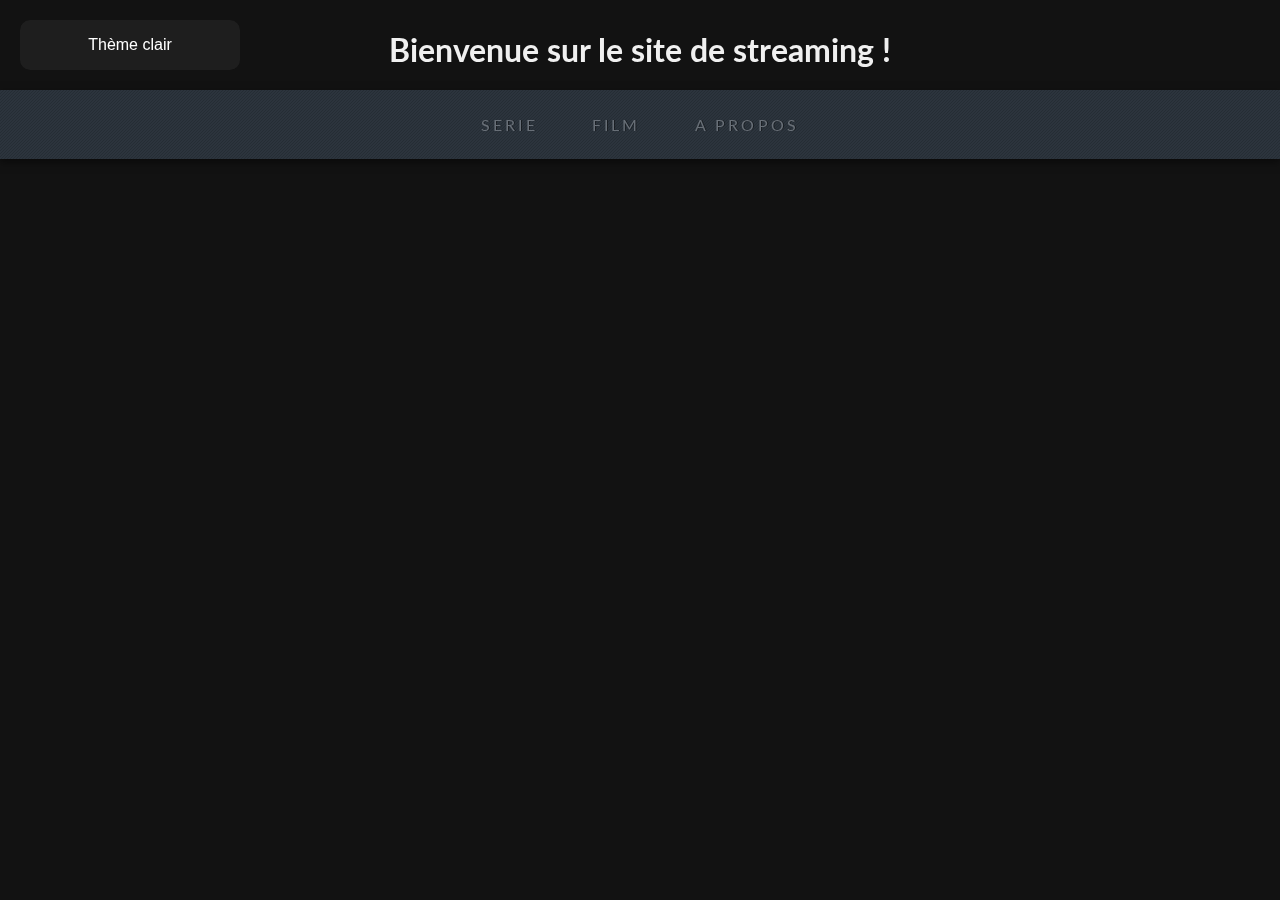
<file: index.html>
<!DOCTYPE html>
<html lang="fr">
<head>
  <meta charset="UTF-8" />
  <meta name="viewport" content="width=device-width, initial-scale=1.0"/>
  <title>streaming</title>
  <link rel="stylesheet" href="style.css" />
</head>
<body>
  <div class="container">
    <h1>Bienvenue sur le site de streaming !</h1>

    
    <button class="glow-on-hover"  id="themeToggle">Thème clair</button>
  </div>

  <ul>
    <li><a href="serie.html" data-title="serie">serie</a></li>
    <li><a href="film.html" data-title="film">film</a></li>
    <li><a href="about.html" data-title="a propos">a propos</a></li>
  </ul>
  <script src="script.js"></script>
</body>
</html>
</file>
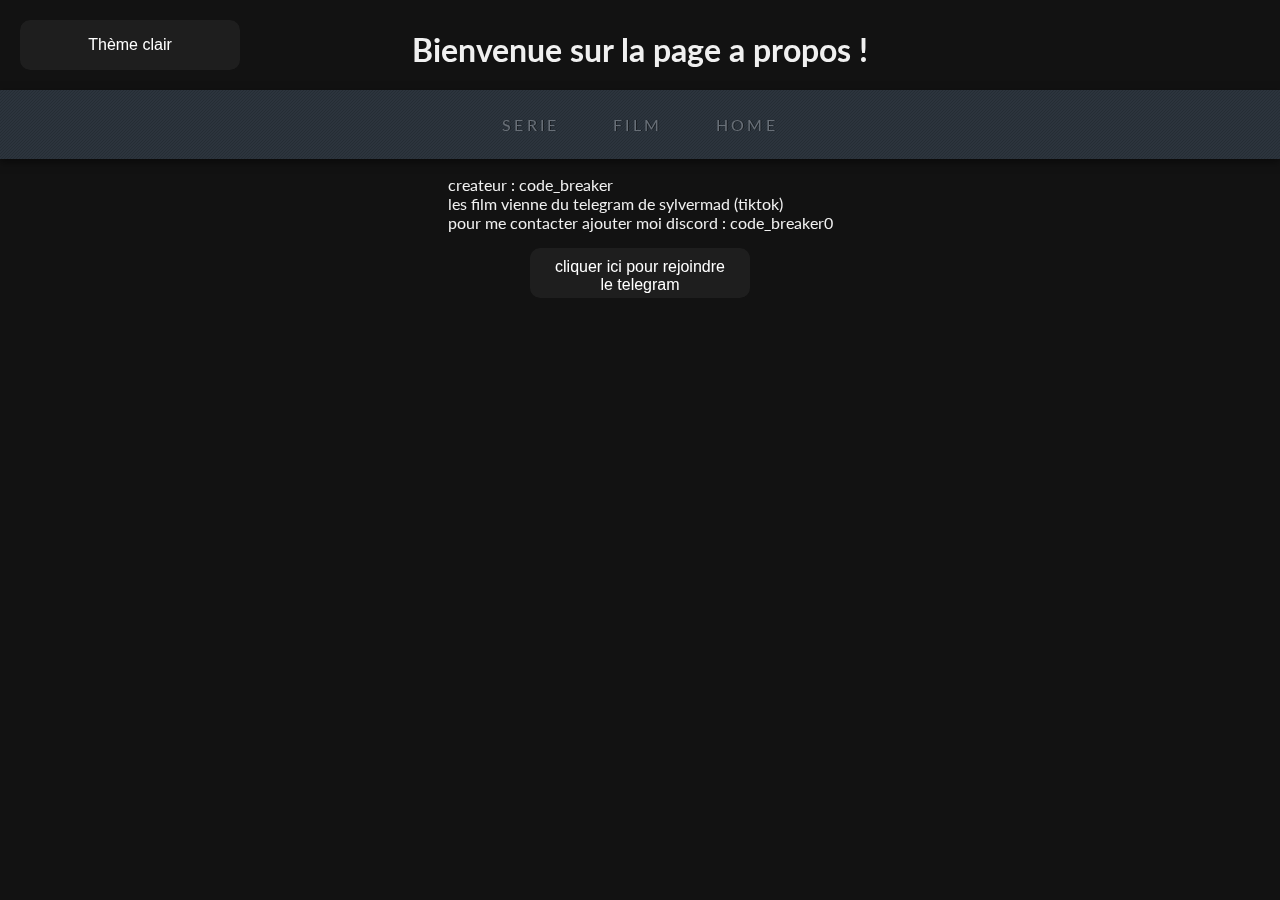
<file: about.html>
<!DOCTYPE html>
<html lang="fr">
<head>
  <meta charset="UTF-8" />
  <meta name="viewport" content="width=device-width, initial-scale=1.0"/>
  <title>streaming</title>
  <link rel="stylesheet" href="style.css" />
</head>
<body>
  <div class="container">
    <h1>Bienvenue sur la page a propos !</h1>
    

    
    <button class="glow-on-hover"  id="themeToggle">Thème clair</button>
  </div>

  <ul>
    <li><a href="serie.html" data-title="serie">serie</a></li>
    <li><a href="film.html" data-title="film">film</a></li>
    <li><a href="index.html" data-title="home">home</a></li>
  </ul>
  <p>createur : code_breaker<br>
    les film vienne du telegram de sylvermad (tiktok) 
    <br>pour me contacter ajouter moi discord : code_breaker0<br>
  </p>
    <button class="glow-on-hover" id="btnTelegram">cliquer ici pour rejoindre le telegram</button>
    

  <script src="script.js"></script>
  <script>
    document.getElementById("btnTelegram").addEventListener("click", function() {
      window.open("https://t.me/+PJsuYKJtBvc3Mjk8", "_blank");
    });
  </script>
</body>
</html>
</file>
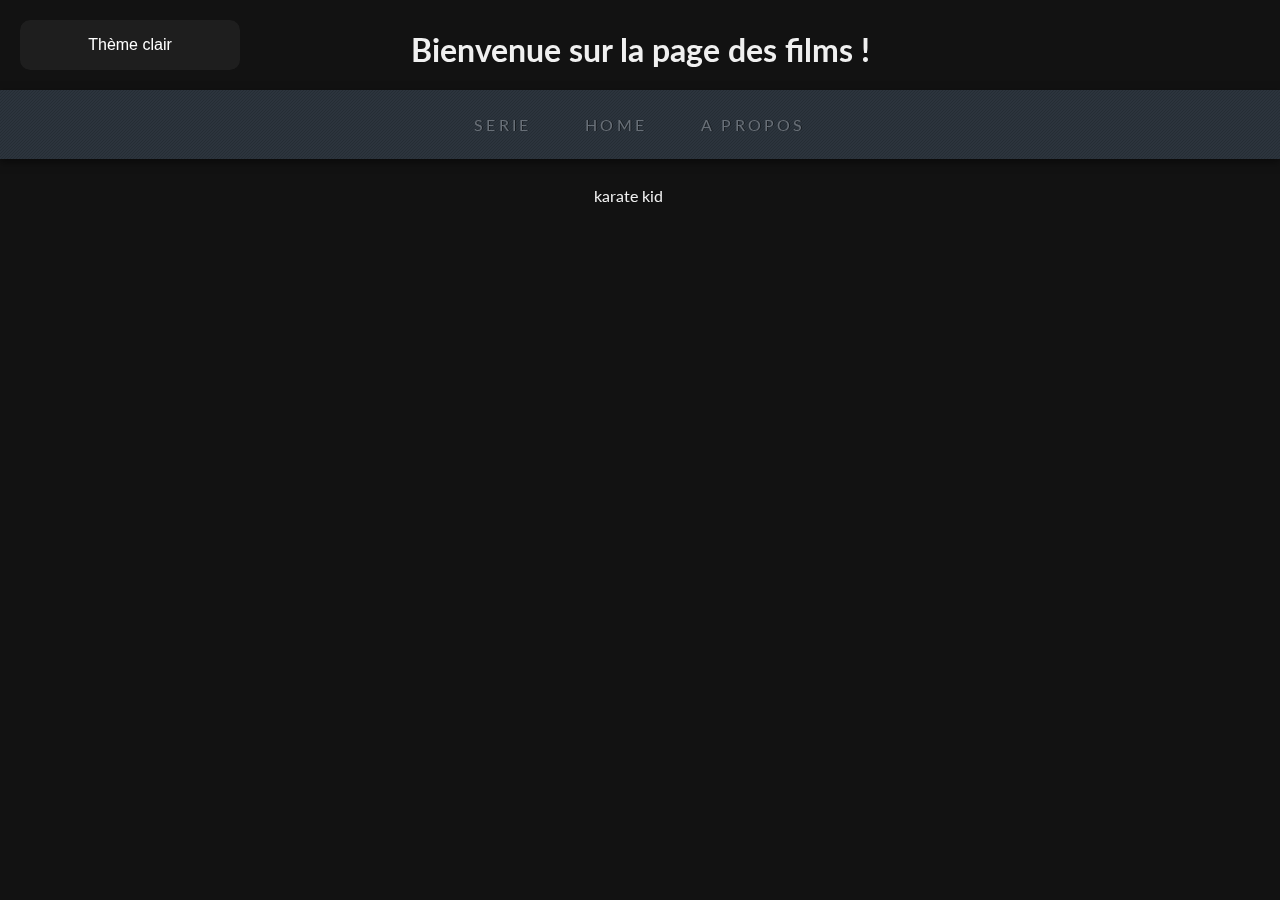
<file: film.html>
<!DOCTYPE html>
<html lang="fr">
<head>
  <meta charset="UTF-8" />
  <meta name="viewport" content="width=device-width, initial-scale=1.0"/>
  <title>streaming</title>
  <link rel="stylesheet" href="style.css" />
</head>
<body>
  <div class="container">
    <h1>Bienvenue sur la page des films !</h1>

    
    <button class="glow-on-hover"  id="themeToggle">Thème clair</button>
  </div>

  <ul>
    <li><a href="serie.html" data-title="serie">serie</a></li>
    <li><a href="index.html" data-title="home">home</a></li>
    <li><a href="about.html" data-title="a propos">a propos</a></li>
  </ul>
  <h1>karate kid</h1>
  <p>karate kid&nbsp;&nbsp;&nbsp;&nbsp;&nbsp;&nbsp; </p>

  <!-- Conteneur vidéo 16:9 en petit format -->
<div style="width: 480px; height: 270px; position: relative;">
  <iframe
    src="https://app.videas.fr/embed/media/2034cb6a-6378-47e8-b4b6-871855be6e1e/"
    width="100%"
    height="100%"
    frameborder="0"
    allow="accelerometer; autoplay; encrypted-media; gyroscope; picture-in-picture"
    allowfullscreen
    style="position: absolute; top: 0; left: 0;"
    referrerpolicy="unsafe-url">
  </iframe>
</div>

  <script src="script.js"></script>
</body>
</html>
</file>
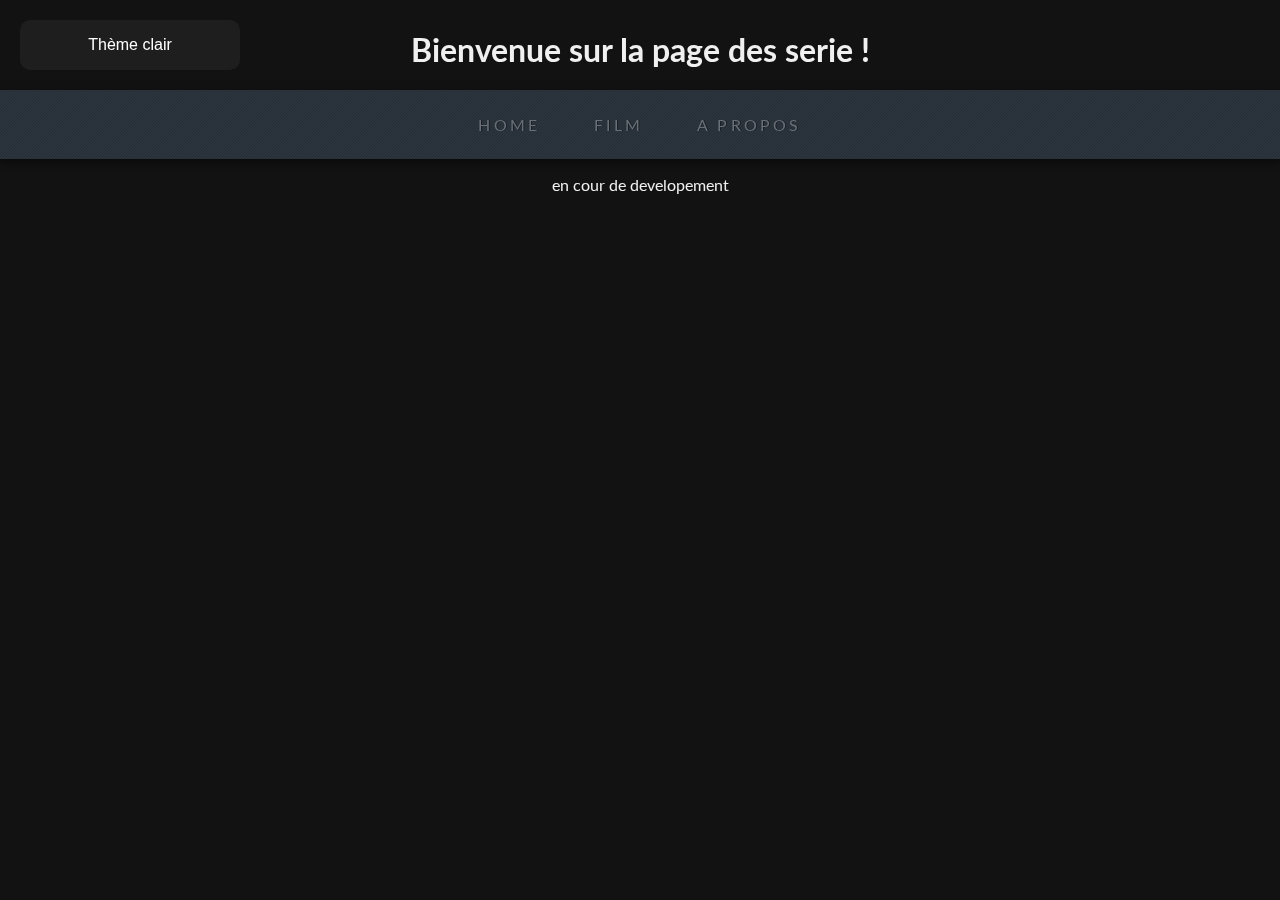
<file: serie.html>
<!DOCTYPE html>
<html lang="fr">
<head>
  <meta charset="UTF-8" />
  <meta name="viewport" content="width=device-width, initial-scale=1.0"/>
  <title>streaming</title>
  <link rel="stylesheet" href="style.css" />
</head>
<body>
  <div class="container">
    <h1>Bienvenue sur la page des serie !</h1>
    

    
    <button class="glow-on-hover"  id="themeToggle">Thème clair</button>
  </div>

  <ul>
    <li><a href="index.html" data-title="home">home</a></li>
    <li><a href="film.html" data-title="film">film</a></li>
    <li><a href="about.html" data-title="a propos">a propos</a></li>
  </ul>
  <p>en cour de developement</p>
  <script src="script.js"></script>
</body>
</html>
</file>
<file: style.css>
@import url("https://fonts.googleapis.com/css?family=Lato:100,400");

:root {
  --bg-color-dark: #121212;
  --text-color-dark: #f0f0f0;
  --bg-color-light: #ffffff;
  --text-color-light: #000000;
}

html {
  height: 100%;
  perspective: 1000px;
  transform-style: preserve-3d;
  font-family: "Lato", sans-serif;
  margin: 0;
  padding: 0;
}

/* BODY en mode sombre par défaut */
body {
  margin: 0;
  padding: 0;
  background-color: var(--bg-color-dark);
  color: var(--text-color-dark);
  width: 100%;
  height: 100%;
  background-repeat: no-repeat;
  transition: all 0.3s ease;
  /* Pour l’effet radial gradient on met une fallback */
  background-image: radial-gradient(
    closest-corner,
    var(--bg-color-dark) 60%,
    rgba(18, 18, 18, 0.26)
  );
  /* Remonte les textes dans le flow */
  display: flex;
  flex-direction: column;
  align-items: center;
}

/* Thème clair */
body.light-theme {
  background-color: var(--bg-color-light);
  color: var(--text-color-light);
  background-image: radial-gradient(
    closest-corner,
    var(--bg-color-light) 60%,
    rgba(255, 255, 255, 0.26)
  );
}

/* Container décalé */
.container {
  padding-top: 80px;
  display: flex;
  flex-direction: column;
  align-items: center;
  width: 100%;
  min-width: 535px;
}

/* Bouton thème */
button {
  padding: 10px 20px;
  font-size: 16px;
  background-color: #333;
  color: #fff;
  border: none;
  border-radius: 5px;
  cursor: pointer;
  transition: all 0.3s ease;
  margin-bottom: 20px;
}

button:hover {
  background-color: #555;
}

/* Bouton thème clair */
body.light-theme button {
  background-color: #ddd;
  color: #000;
}

body.light-theme button:hover {
  background-color: #ccc;
}

/* Bouton position */
#themeToggle {
  position: fixed;
  top: 20px;
  left: 20px;
  z-index: 1000;
}

/* Titre */
h1 {
  margin-top: -50px;
}

/* MENU Bendau */
ul {
  display: block;
  text-align: center;
  margin: 0 auto;
  padding: 0;
  width: 100%;
  min-width: 535px;
  background-color: #343e48;
  position: relative;
  box-shadow: 0 3px 8px rgba(0, 0, 0, 0.5);
  transition: background-color 0.3s ease;
}

body.light-theme ul {
  background-color: #666a75; /* un gris plus clair en thème clair */
}

ul:after {
  content: "";
  position: absolute;
  top: 0;
  left: 0;
  width: 100%;
  height: 100%;
  opacity: 0.5;
  background-image: url("[data-uri]");
  transition: opacity 0.3s ease;
}

li {
  margin: 0 auto;
  display: inline-block;
  list-style: none;
  padding: 0;
}

a {
  display: block;
  padding: 25px;
  text-transform: uppercase;
  position: relative;
  z-index: 2;
  text-shadow: 1px 0px rgba(0, 0, 0, 0.4);
  color: #686f77;
  letter-spacing: 0.2em;
  text-decoration: none;
  transition: color 200ms;
  transform-style: preserve-3d;
}

a:hover {
  color: #343e48;
}

a:after {
  content: attr(data-title);
  position: absolute;
  display: block;
  text-shadow: none;
  top: 29%;
  left: 18px;
  padding: 5px 7px;
  color: transparent;
  background: #4795c3;
  transform-origin: 50% 0%;
  backface-visibility: hidden;
  transform: translate3d(0, 105%, 0) rotateX(-112deg);
  transform-style: preserve-3d;
  transition: all 200ms ease;
  z-index: -1;
}

/* Couleurs des sous-menus */
li:nth-child(2) a:after {
  background: #ecc64b;
}

li:nth-child(3) a:after {
  background: #0b9ea6;
}

li:nth-child(4) a:after {
  background: #f26667;
}

a:hover:after {
  transform: rotateX(0deg) translateZ(0);
  color: white;
}

.glow-on-hover {
    width: 220px;
    height: 50px;
    border: none;
    outline: none;
    color: #fff;
    background: #111;
    cursor: pointer;
    position: relative;
    z-index: 0;
    border-radius: 10px;
}

.glow-on-hover:before {
    content: '';
    background: linear-gradient(45deg, #ff0000, #ff7300, #fffb00, #48ff00, #00ffd5, #002bff, #7a00ff, #ff00c8, #ff0000);
    position: absolute;
    top: -2px;
    left:-2px;
    background-size: 400%;
    z-index: -1;
    filter: blur(5px);
    width: calc(100% + 4px);
    height: calc(100% + 4px);
    animation: glowing 20s linear infinite;
    opacity: 0;
    transition: opacity .3s ease-in-out;
    border-radius: 10px;
}

.glow-on-hover:active {
    color: #000;
}

.glow-on-hover:active:after {
    background: transparent;
}

.glow-on-hover:hover:before {
    opacity: 1;
}

.glow-on-hover:after {
    z-index: -1;
    content: '';
    position: absolute;
    width: 100%;
    height: 100%;
    background: #1e1e1e;
    left: 0;
    top: 0;
    border-radius: 10px;
}

/* Texte blanc permanent en thème clair */
body.light-theme .glow-on-hover {
    color: #fff;
}

@keyframes glowing {
    0% { background-position: 0 0; }
    50% { background-position: 400% 0; }
    100% { background-position: 0 0; }
}
</file>
